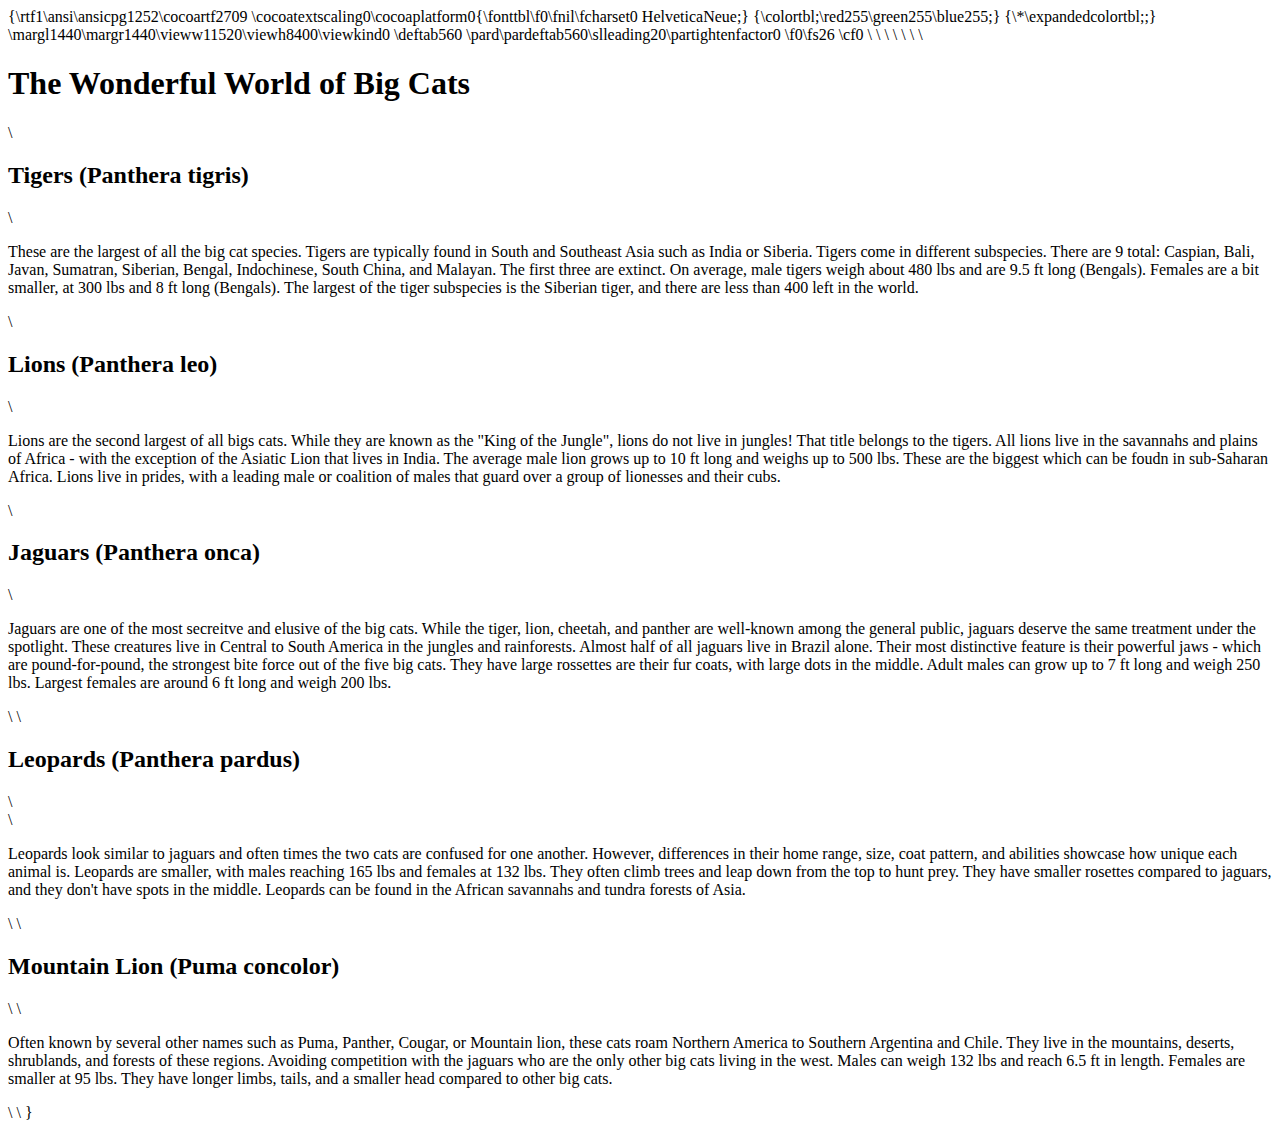
<file: index.html>
{\rtf1\ansi\ansicpg1252\cocoartf2709
\cocoatextscaling0\cocoaplatform0{\fonttbl\f0\fnil\fcharset0 HelveticaNeue;}
{\colortbl;\red255\green255\blue255;}
{\*\expandedcolortbl;;}
\margl1440\margr1440\vieww11520\viewh8400\viewkind0
\deftab560
\pard\pardeftab560\slleading20\partightenfactor0

\f0\fs26 \cf0 <!DOCTYPE html>\
<html>\
<head>\
<link rel=``stylesheet`` href=``mystyle.css``> \
</head>\
<body>\
\
<h1>The Wonderful World of Big Cats</h1>\
<h2>Tigers (Panthera tigris)</h2>\
<p>These are the largest of all the big cat species. Tigers are typically found in South and Southeast Asia such as India or Siberia. Tigers come in different subspecies. There are 9 total: Caspian, Bali, Javan, Sumatran, Siberian, Bengal, Indochinese, South China, and Malayan. The first three are extinct. On average, male tigers weigh about 480 lbs and are 9.5 ft long (Bengals). Females are a bit smaller, at 300 lbs and 8 ft long (Bengals). The largest of the tiger subspecies is the Siberian tiger, and there are less than 400 left in the world.</p>\
<h2>Lions (Panthera leo)</h2>\
<p>Lions are the second largest of all bigs cats. While they are known as the "King of the Jungle", lions do not live in jungles! That title belongs to the tigers. All lions live in the savannahs and plains of Africa - with the exception of the Asiatic Lion that lives in India. The average male lion grows up to 10 ft long and weighs up to 500 lbs. These are the biggest which can be foudn in sub-Saharan Africa. Lions live in prides, with a leading male or coalition of males that guard over a group of lionesses and their cubs.</p>\
<h2>Jaguars (Panthera onca)</h2>\
<p>Jaguars are one of the most secreitve and elusive of the big cats. While the tiger, lion, cheetah, and panther are well-known among the general public, jaguars deserve the same treatment under the spotlight. These creatures live in Central to South America in the jungles and rainforests. Almost half of all jaguars live in Brazil alone. Their most distinctive feature is their powerful jaws - which are pound-for-pound, the strongest bite force out of the five big cats. They have large rossettes are their fur coats, with large dots in the middle. Adult males can grow up to 7 ft long and weigh 250 lbs. Largest females are around 6 ft long and weigh 200 lbs.</p>\
\
<h2>Leopards (Panthera pardus)</h2>\
<br>\
<p>Leopards look similar to jaguars and often times the two cats are confused for one another. However, differences in their home range, size, coat pattern, and abilities showcase how unique each animal is. Leopards are smaller, with males reaching 165 lbs and females at 132 lbs. They often climb trees and leap down from the top to hunt prey. They have smaller rosettes compared to jaguars, and they don't have spots in the middle. Leopards can be found in the African savannahs and tundra forests of Asia.</p> \
\
<h2>Mountain Lion (Puma concolor)</h2>\
\
<p>Often known by several other names such as Puma, Panther, Cougar, or Mountain lion, these cats roam Northern America to Southern Argentina and Chile. They live in the mountains, deserts, shrublands, and forests of these regions. Avoiding competition with the jaguars who are the only other big cats living in the west. Males can weigh 132 lbs and reach 6.5 ft in length. Females are smaller at 95 lbs. They have longer limbs, tails, and a smaller head compared to other big cats.</p>\
</body>\
</html>}
</file>
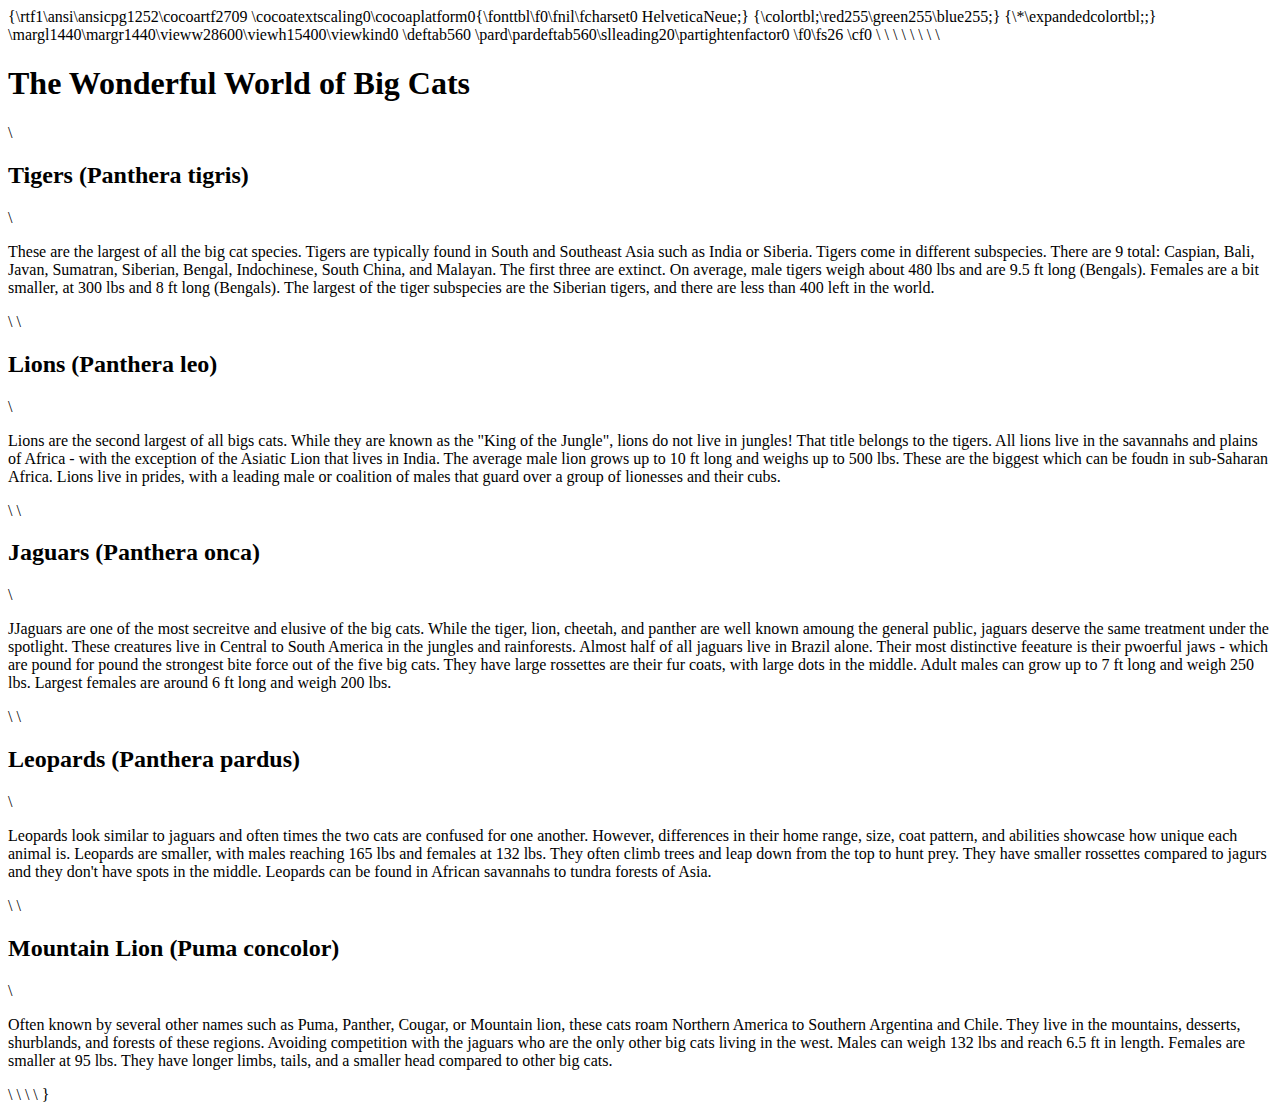
<file: htmlwithcss.html>
{\rtf1\ansi\ansicpg1252\cocoartf2709
\cocoatextscaling0\cocoaplatform0{\fonttbl\f0\fnil\fcharset0 HelveticaNeue;}
{\colortbl;\red255\green255\blue255;}
{\*\expandedcolortbl;;}
\margl1440\margr1440\vieww28600\viewh15400\viewkind0
\deftab560
\pard\pardeftab560\slleading20\partightenfactor0

\f0\fs26 \cf0 <!DOCTYPE html>\
<html>\
<head>\
<link rel="stylesheet" href="stylesheet.css">\
<title>Wonderful World of Big Cats</title>\
</head>\
<body>\
\
<h1>The Wonderful World of Big Cats</h1>\
<h2>Tigers (Panthera tigris)</h2>\
<p>These are the largest of all the big cat species. Tigers are typically found in South and Southeast Asia such as India or Siberia. Tigers come in different subspecies. There are 9 total: Caspian, Bali, Javan, Sumatran, Siberian, Bengal, Indochinese, South China, and Malayan. The first three are extinct. On average, male tigers weigh about 480 lbs and are 9.5 ft long (Bengals). Females are a bit smaller, at 300 lbs and 8 ft long (Bengals). The largest of the tiger subspecies are the Siberian tigers, and there are less than 400 left in the world.</p>\
\
<h2>Lions (Panthera leo)</h2>\
<p>Lions are the second largest of all bigs cats. While they are known as the "King of the Jungle", lions do not live in jungles! That title belongs to the tigers. All lions live in the savannahs and plains of Africa - with the exception of the Asiatic Lion that lives in India. The average male lion grows up to 10 ft long and weighs up to 500 lbs. These are the biggest which can be foudn in sub-Saharan Africa. Lions live in prides, with a leading male or coalition of males that guard over a group of lionesses and their cubs.</p>\
\
<h2>Jaguars (Panthera onca)</h2>\
<p>JJaguars are one of the most secreitve and elusive of the big cats. While the tiger, lion, cheetah, and panther are well known amoung the general public, jaguars deserve the same treatment under the spotlight. These creatures live in Central to South America in the jungles and rainforests. Almost half of all jaguars live in Brazil alone. Their most distinctive feeature is their pwoerful jaws - which are pound for pound the strongest bite force out of the five big cats. They have large rossettes are their fur coats, with large dots in the middle. Adult males can grow up to 7 ft long and weigh 250 lbs. Largest females are around 6 ft long and weigh 200 lbs.</p>\
\
<h2>Leopards (Panthera pardus)</h2>\
<p>Leopards look similar to jaguars and often times the two cats are confused for one another. However, differences in their home range, size, coat pattern, and abilities showcase how unique each animal is. Leopards are smaller, with males reaching 165 lbs and females at 132 lbs. They often climb trees and leap down from the top to hunt prey. They have smaller rossettes compared to jagurs and they don't have spots in the middle. Leopards can be found in African savannahs to tundra forests of Asia.</p>\
\
<h2>Mountain Lion (Puma concolor)</h2>\
<p>Often known by several other names such as Puma, Panther, Cougar, or Mountain lion, these cats roam Northern America to Southern Argentina and Chile. They live in the mountains, desserts, shurblands, and forests of these regions. Avoiding competition with the jaguars who are the only other big cats living in the west. Males can weigh 132 lbs and reach 6.5 ft in length. Females are smaller at 95 lbs. They have longer limbs, tails, and a smaller head compared to other big cats.</p>\
\
</body>\
</html>\
}
</file>
<file: stylesheet.css>

</file>
